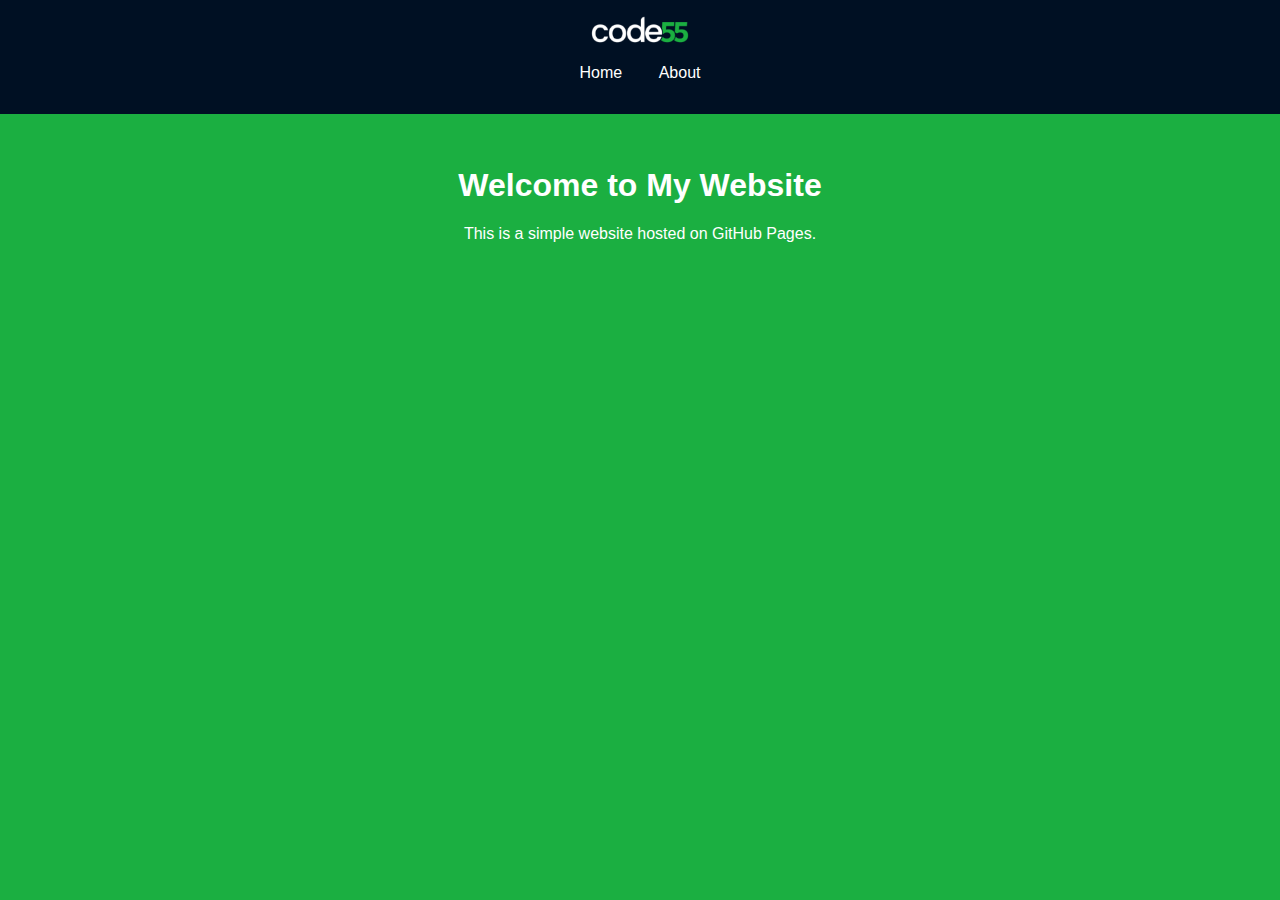
<file: index.html>
<!DOCTYPE html>
<html lang="en">
<head>
    <meta charset="UTF-8">
    <meta name="viewport" content="width=device-width, initial-scale=1.0">
    <title>My Website</title>
    <link rel="stylesheet" href="styles.css">
</head>
<body>
    <header>
        <img src="assets/logo-code55.png" alt="Logo" id="logo">
        <nav>
            <ul>
                <li><a href="index.html">Home</a></li>
                <li><a href="about.html">About</a></li>
            </ul>
        </nav>
    </header>
    <main>
        <h1>Welcome to My Website</h1>
        <p>This is a simple website hosted on GitHub Pages.</p>
    </main>
    <script src="scripts.js"></script>
</body>
</html>
</file>
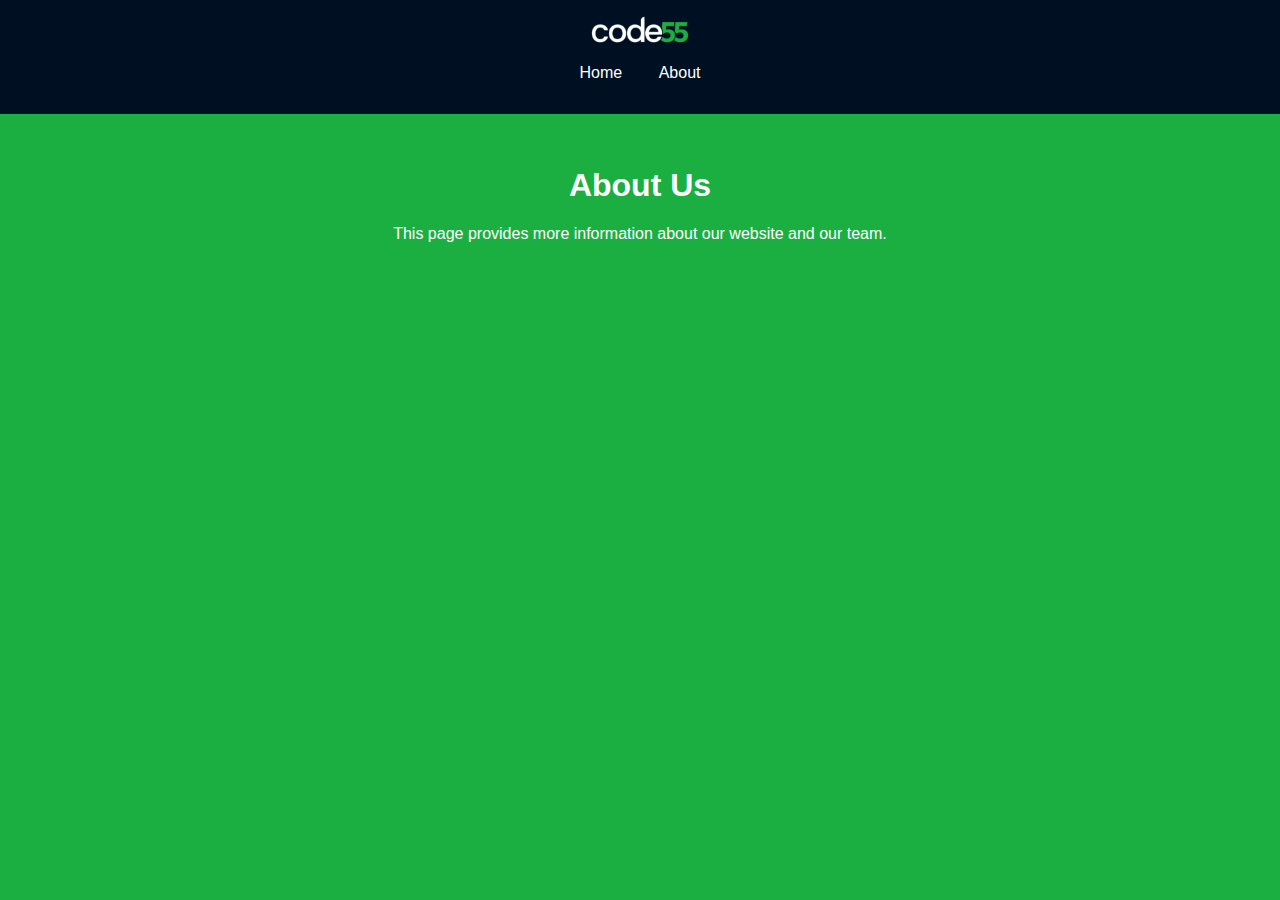
<file: about.html>
<!DOCTYPE html>
<html lang="en">
<head>
    <meta charset="UTF-8">
    <meta name="viewport" content="width=device-width, initial-scale=1.0">
    <title>About - My Website</title>
    <link rel="stylesheet" href="styles.css">
</head>
<body>
    <header>
        <img src="assets/logo-code55.png" alt="Logo" id="logo">
        <nav>
            <ul>
                <li><a href="index.html">Home</a></li>
                <li><a href="about.html">About</a></li>
            </ul>
        </nav>
    </header>
    <main>
        <h1>About Us</h1>
        <p>This page provides more information about our website and our team.</p>
    </main>
    <script src="scripts.js"></script>
</body>
</html>
</file>
<file: styles.css>
body {
    font-family: Arial, sans-serif;
    margin: 0;
    padding: 0;
    background-color: #1BAF41;
}

header {
    background-color: #001023;
    color: #fff;
    padding: 1rem;
    text-align: center;
}

header img#logo {
    max-width: 100px;
    height: auto;
}

nav ul {
    list-style: none;
    padding: 0;
}

nav ul li {
    display: inline;
    margin: 0 1rem;
}

nav ul li a {
    color: #ffffff;
    text-decoration: none;
}

main {
    padding: 2rem;
    text-align: center;
    color: #ffffff;
}
</file>
